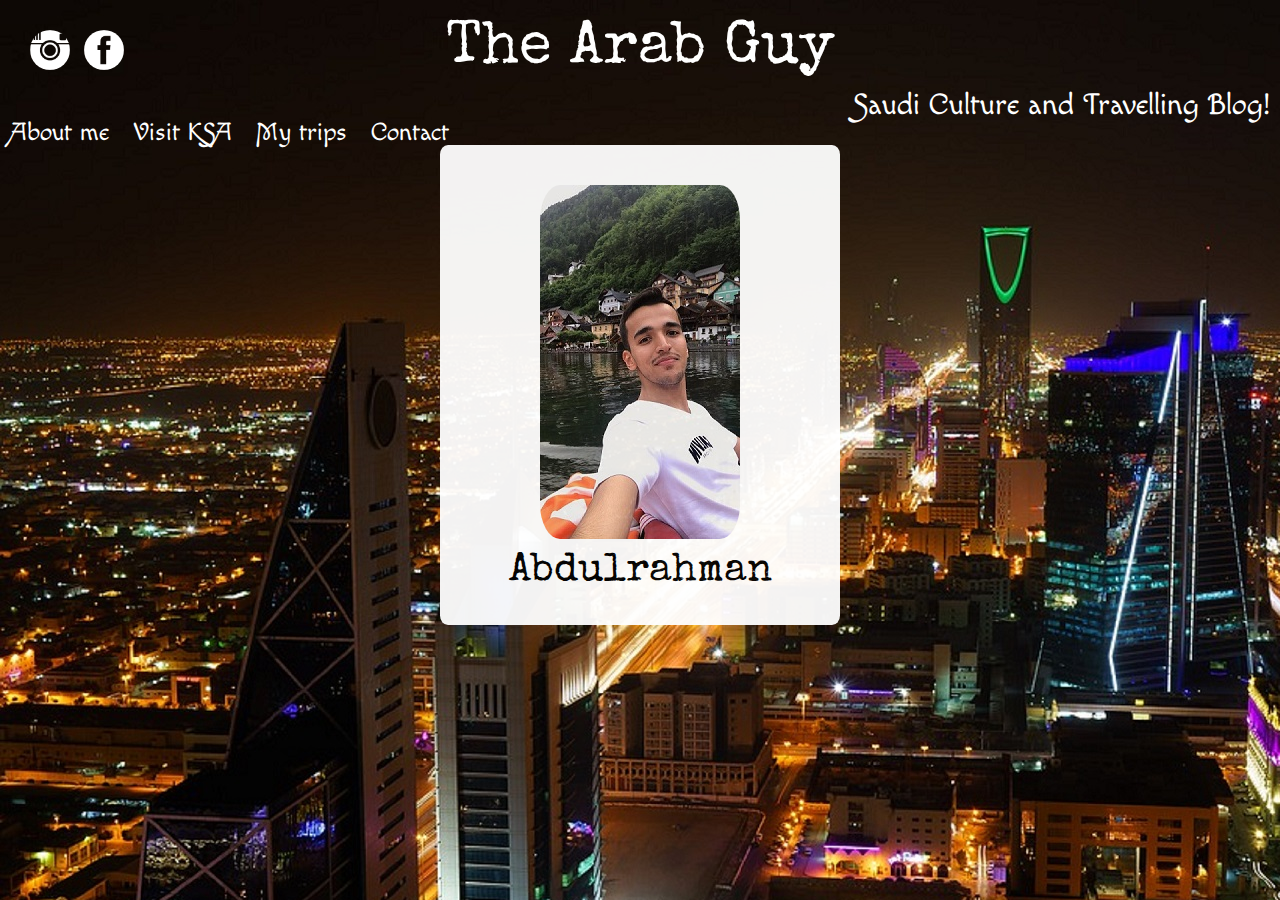
<file: index.html>
<!DOCTYPE html>
<html lang="en">
<head>
    <meta charset="UTF-8">
    <meta name="viewport" content="width=device-width, initial-scale=1.0">
    <meta http-equiv="X-UA-Compatible" content="ie=edge">
    <title>(TAG) The Arab Guy</title>
    <link rel="icon" type="image/icon" href="img/tag.png"/>
    <link href="https://fonts.googleapis.com/css?family=Special+Elite&display=swap" rel="stylesheet">
    <link href="https://fonts.googleapis.com/css?family=Macondo+Swash+Caps&display=swap" rel="stylesheet">
    <link rel="stylesheet" href="reset.css">
    <link rel="stylesheet" href="style.css">
</head>
<body>
    <h1>The Arab Guy</h1>

    <h2>Saudi Culture and Travelling Blog!</h2>
    <nav>
        <ul class="menu">
            <li><a href="aboutme.html">About me</a></li>
            <li><a href="visitksa.html">Visit KSA</a></li>
            <li><a href="#">My trips</a></li>
            <li><a href="contact.html">Contact</a></li>
        </ul>
    </nav>
    <div class="about">
        <img class="profile" src="img/profile.jpg" alt="Selfie of Abdul while having a ride in a canoe. 
        He is wearing a white t-shirt and it is daytime">
        <div class="name">Abdulrahman</div>
    </div>

    <div class="socialmedia">
        <a href="https://www.instagram.com/alharby.1/" target="_blanck">
            <img src="img/instagram.png" alt="Ícone do Instagram" width="40px" height="40px">
        </a>
        <a href="https://www.facebook.com/profile.php?id=100003463707564" target="_blanck">
            <img src="img/facebook.png" alt="Ícone do Facebook" width="40px" height="40px">
        </a>
    </div>
 </body>

</html>
</file>
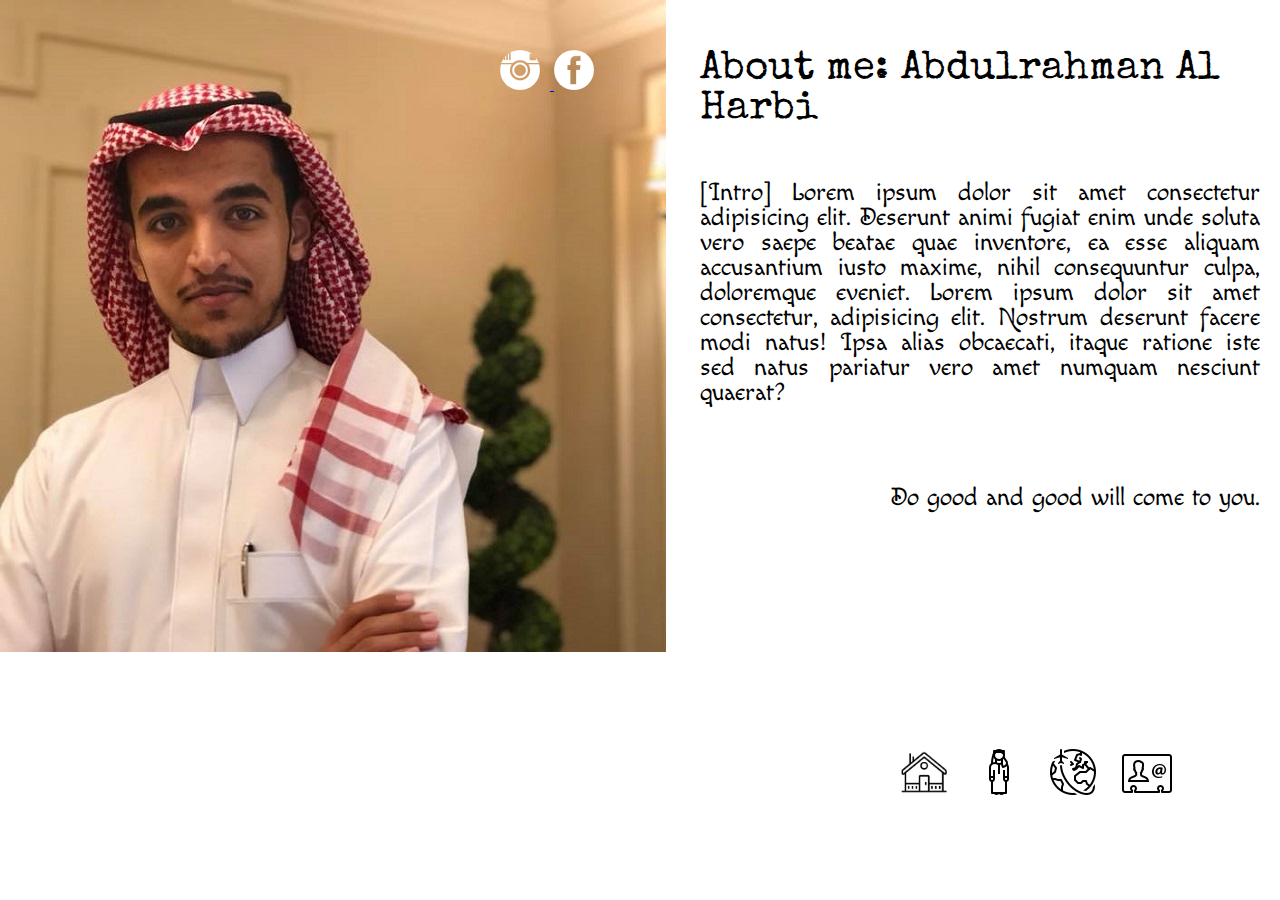
<file: aboutme.html>
<!DOCTYPE html>
<html lang="en">
<head>
    <meta charset="UTF-8">
    <meta name="viewport" content="width=device-width, initial-scale=1.0">
    <meta http-equiv="X-UA-Compatible" content="ie=edge">
    <title>(TAG) About Me</title>
    <link rel="icon" type="image/icon" href="img/aboutme.png" />
    <link href="https://fonts.googleapis.com/css?family=Special+Elite&display=swap" rel="stylesheet">
    <link href="https://fonts.googleapis.com/css?family=Macondo+Swash+Caps&display=swap" rel="stylesheet">
    <link rel="stylesheet" href="reset.css">
    <link rel="stylesheet" href="aboutme.css">
    
</head>
<body>
    <h1>About me: Abdulrahman Al Harbi</h1>
    <p class="intro">
        [Intro]
        Lorem ipsum dolor sit amet consectetur adipisicing elit. 
        Deserunt animi fugiat enim unde soluta vero saepe beatae quae inventore, ea esse aliquam accusantium iusto maxime,
        nihil consequuntur culpa, doloremque eveniet. Lorem ipsum dolor sit amet consectetur, adipisicing elit. 
        Nostrum deserunt facere modi natus! Ipsa alias obcaecati, itaque ratione iste sed natus pariatur vero amet 
        numquam nesciunt quaerat?
    </p>   
        
    <p class="quote"><q>Do good and good will come to you.</q></p>

    <div class="menu-icons">
        <a href="index.html" target="_blanck"><img src="img/home.png" alt="Icon of a house" width="50px" height="50px" ></a>
        <a href="visitksa.html" target="_blanck"><img src="img/visitksa.png" alt="Icon of a saudi man" width="50px" height="50px"></a>
        <a href="#" target="_blanck"><img src="img/mytrips.png" alt="Icon of the globe" width="50px" height="50px"></a>
        <a href="contact.html" target="_blanck"><img src="img/contact.png" alt="Icon of a contact card" width="50px" height="50px"></a>
    </div>
    <div class="socialmedia">
        <a href="https://www.instagram.com/alharby.1/" target="_blanck">
            <img src="img/instagram.png" alt="Ícone do Instagram" width="40px" height="40px">
        </a>
        <a href="https://www.facebook.com/profile.php?id=100003463707564" target="_blanck">
            <img src="img/facebook.png" alt="Ícone do Facebook" width="40px" height="40px">
        </a>
    </div> 

    
</body>
</html>
</file>
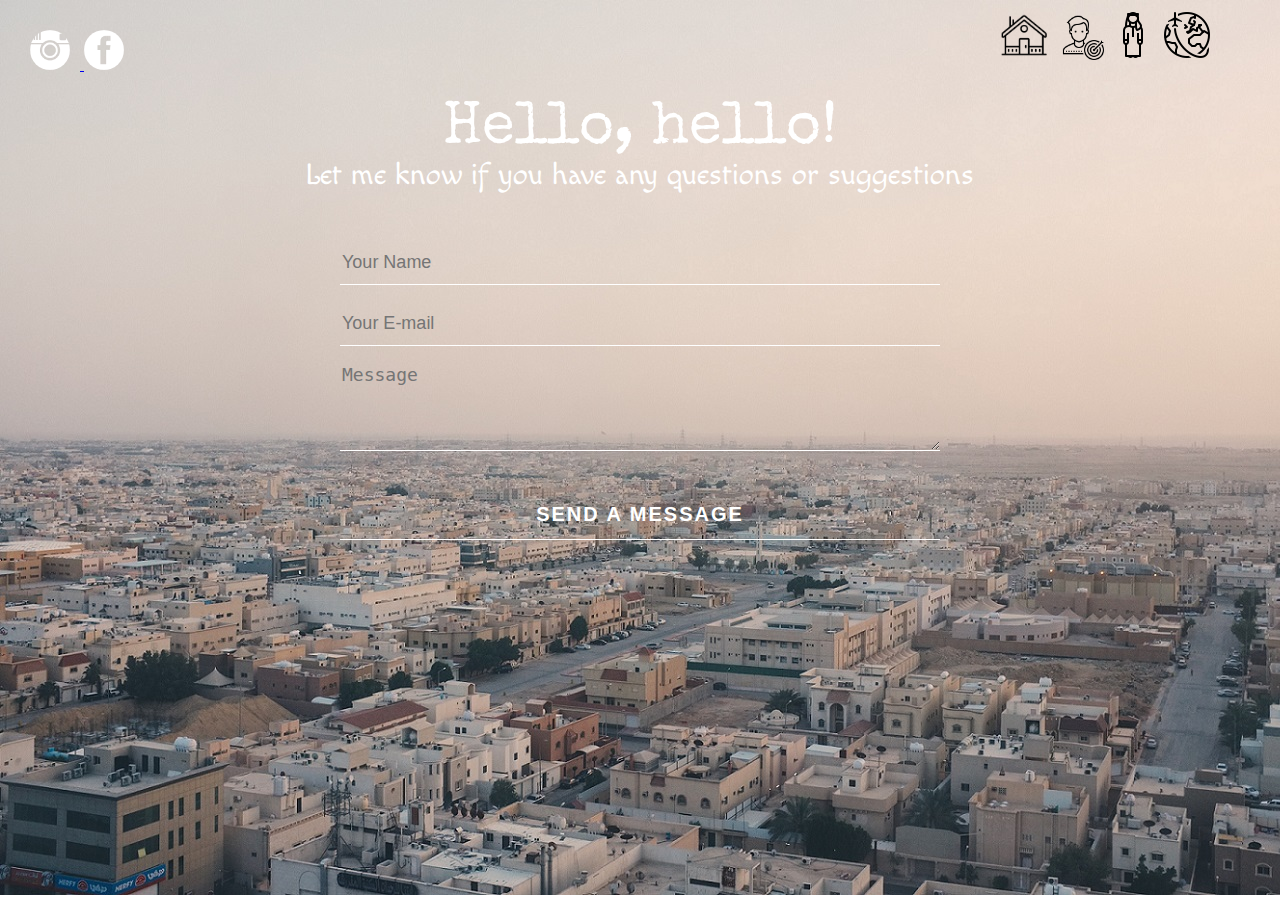
<file: contact.html>
<!DOCTYPE html>
<html lang="en">
<head>
    <meta charset="UTF-8">
    <meta name="viewport" content="width=device-width, initial-scale=1.0">
    <meta http-equiv="X-UA-Compatible" content="ie=edge">
    <title>(TAG) Contact</title>
        <link rel="icon" type="image/icon" href="img/contact.png">
        <link href="https://fonts.googleapis.com/css?family=Special+Elite&display=swap" rel="stylesheet">
        <link href="https://fonts.googleapis.com/css?family=Macondo+Swash+Caps&display=swap" rel="stylesheet">
        <link rel="stylesheet" href="reset.css">
        <link rel="stylesheet" href="contact.css">    
</head>
<body>
    <div class="contact-title">
        <h1>Hello, hello!</h1>
        <h2>Let me know if you have any questions or suggestions</h2>
    </div>
    <div class="contact-form">
        <form id="contact-form" method="post" action="">
            <input name="name" type="text" class="form-control" placeholder="Your Name" required><br>
            <input name="E-mail" type="text" class="form-control" placeholder="Your E-mail" required><br>
            <textarea name="message" type="text" class="form-control" placeholder="Message" rows="4" required></textarea><br>
            <input type="submit" class="form-control submit" value="SEND A MESSAGE">
                
        </form>
    </div>
    <div class="menu-icons">
        <a href="index.html" target="_blanck"><img src="img/home.png" alt="Icon of a house" width="50px" height="50px" ></a>
        <a href="aboutme.html" target="_blanck"><img src="img/aboutme.png" alt="Icon of a man" width="50px" height="50px"></a>
        <a href="visitksa.html" target="_blanck"><img src="img/visitksa.png" alt="Icon of a saudi man" width="50px" height="50px"></a>
        <a href="#" target="_blanck"><img src="img/mytrips.png" alt="Icon of the globe" width="50px" height="50px"></a>
    </div>
    <div class="socialmedia">
        <a href="https://www.instagram.com/alharby.1/" target="_blanck">
            <img src="img/instagram.png" alt="Ícone do Instagram" width="40px" height="40px">
        </a>
        <a href="https://www.facebook.com/profile.php?id=100003463707564" target="_blanck">
            <img src="img/facebook.png" alt="Ícone do Facebook" width="40px" height="40px">
        </a>
    </div>





    
</body>
</html>
</file>
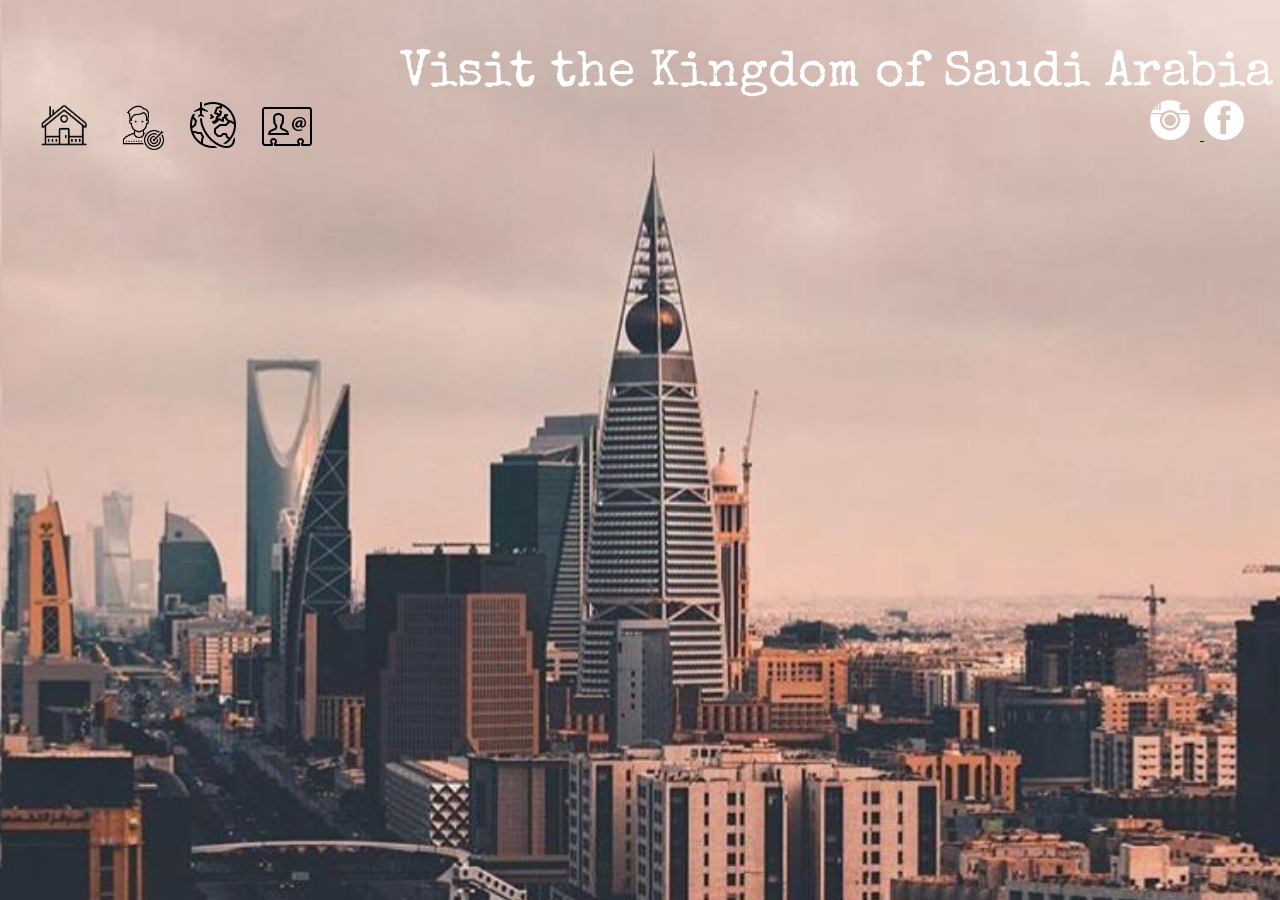
<file: visitksa.html>
<!DOCTYPE html>
<html lang="en">
<head>
    <meta charset="UTF-8">
    <meta name="viewport" content="width=device-width, initial-scale=1.0">
    <meta http-equiv="X-UA-Compatible" content="ie=edge">
    <title>(TAG) Visit KSA</title>
    <link rel="icon" type="image/ico" href="img/visitksa.png"/>
    <link href="https://fonts.googleapis.com/css?family=Special+Elite&display=swap" rel="stylesheet">
    <link href="https://fonts.googleapis.com/css?family=Macondo+Swash+Caps&display=swap" rel="stylesheet">          
    <link rel="stylesheet" href="reset.css">
    <link rel="stylesheet" href="visitksa.css">
</head>
<body>
    <h1>Visit the Kingdom of Saudi Arabia</h1>

    <div class="menu-icons">
        <a href="index.html" target="_blanck"><img src="img/home.png" alt="Icon of a house" width="50px" height="50px" ></a>
        <a href="aboutme.html" target="_blanck"><img src="img/aboutme.png" alt="Icon of a man" width="50px" height="50px"></a>
        <a href="#" target="_blanck"><img src="img/mytrips.png" alt="Icon of the globe" width="50px" height="50px"></a>
        <a href="contact.html" target="_blanck"><img src="img/contact.png" alt="Icon of a contact card" width="50px" height="50px"></a>
    </div>
    <div class="socialmedia">
        <a href="https://www.instagram.com/alharby.1/" target="_blanck">
            <img src="img/instagram.png" alt="Ícone do Instagram" width="40px" height="40px">
        </a>
        <a href="https://www.facebook.com/profile.php?id=100003463707564" target="_blanck">
            <img src="img/facebook.png" alt="Ícone do Facebook" width="40px" height="40px">
        </a>
    </div>   
    
</body>
</html>
</file>
<file: style.css>
* {
    box-sizing: border-box;
}
body {
    background-image: url("img/riyadh.jpg");
    color: white; 
}
h1 {
    font-family: 'Special Elite', cursive;
    text-align: center;
    font-size: 60px;
    padding-top: 20px;
}
h2 {
    font-family: 'Macondo Swash Caps', cursive;
    text-align: right;
    font-size: 30px;
    padding-top: 10px;
    margin-right: 10px;
}
a {
    text-decoration: none;
    color: white;
}
.menu li {  
    font-family: 'Macondo Swash Caps', cursive;
    font-size: 25px;
    margin: 10px;
    display: inline;
    align-items: center;
}
.about {
    text-align: center;
    background-color: white;
    opacity: 0.95;
    width: 400px;
    height: 480px;
    margin: 0 auto;
    border-radius: 2%;
    position: relative
}
.profile {
    margin-top: 40px;
    border-radius: 10%;
}
.name {
    font-family: 'Special Elite', cursive;
    font-size: 40px;
    color: black;
    text-align: center;
    padding-top: 10px;
}
.socialmedia {
    position: absolute;
    top: 30px;
    left: 30px;
}
.socialmedia img {
    border-radius: 20px;
    margin-right: 10px;
}
</file>
<file: aboutme.css>
* {
    box-sizing: border-box;
}
body {
    background-image: url(img/aboutme.jpg);
    background-repeat: no-repeat;
}
h1 {
    font-family: 'Special Elite', cursive;
    margin-left: 700px;
    font-size: 40px;
    margin-top: 50px;
}
.intro {
    font-family: 'Macondo Swash Caps', cursive;
    font-size: 25px;
    position: relative;
    margin-top: 50px;
    margin-right: 20px;
    margin-left: 700px;
    text-align: justify;

}
.quote {
    font-family: 'Macondo Swash Caps', cursive;
    font-size: 25px;
    margin-top: 80px;
    margin-right: 20px;
    text-align: right;
}
.menu-icons {
    position: absolute;
    left: 900px;
    bottom: 100px;
}
.menu-icons img {
    margin-right: 20px;
}
.socialmedia {
    position: absolute;
    top: 50px;
    left: 500px;
}
.socialmedia img {
    border-radius: 20px;
    margin-right: 10px;
}
</file>
<file: contact.css>
* {
    box-sizing: border-box;
}
body {
    background-image: url("img/contact.jpg");
    color: white;
    text-align: center;
    background-repeat: no-repeat;
}
.menu-icons {
    position: absolute;
    top: 10px;
    left: 1000px;
}
.contact-title {
    margin-top: 100px;
    color: #fff;
    transition: all 2s ease-in-out;
}
.contact-title h1 {
    font-family: 'Special Elite', cursive;
    font-size: 60px;
}
.contact-title h2 {
    font-family: 'Macondo Swash Caps', cursive;
    font-size: 30px;
}
form {
    margin-top: 50px;
    transition: all 2s ease-in-out;
}
.form-control {
    width: 600px;
    background: transparent;
    border: none;
    outline: none;
    border-bottom: 1px solid white;
    color: #fff;
    font-size: 18px;
    margin-bottom: 16px;
}
input {
    height: 45px;
}
form .submit {
    background: none;
    font-size: 20px;
    font-weight: bold;
    letter-spacing: 2px;
    height: 50px;
    margin-top: 20px;
}
form .submit:hover {
    cursor: pointer;
}
.socialmedia {
    position: absolute;
    top: 30px;
    left: 30px;
}
.socialmedia img {
    border-radius: 20px;
    margin-right: 10px;
}
</file>
<file: visitksa.css>
* {
    box-sizing: border-box;
}
body {
    background-image: url("img/visitksa.jpeg");
    height: 680px;
    background-position: center;
    background-repeat: no-repeat;
    background-size: cover;
    position: relative;
}
h1 {
    font-family: 'Special Elite', cursive;
    color: white;
    margin-left: 400px;
    font-size: 50px;
    margin-top: 50px;
}
.menu-icons {
    position: absolute;
    left: 40px;
}
.menu-icons img {
    margin-right: 20px;
}
.socialmedia {
    position: absolute;
    top: 50px;
    left: 1150px;
}
.socialmedia img {
    border-radius: 20px;
    margin-right: 10px;
}
</file>
